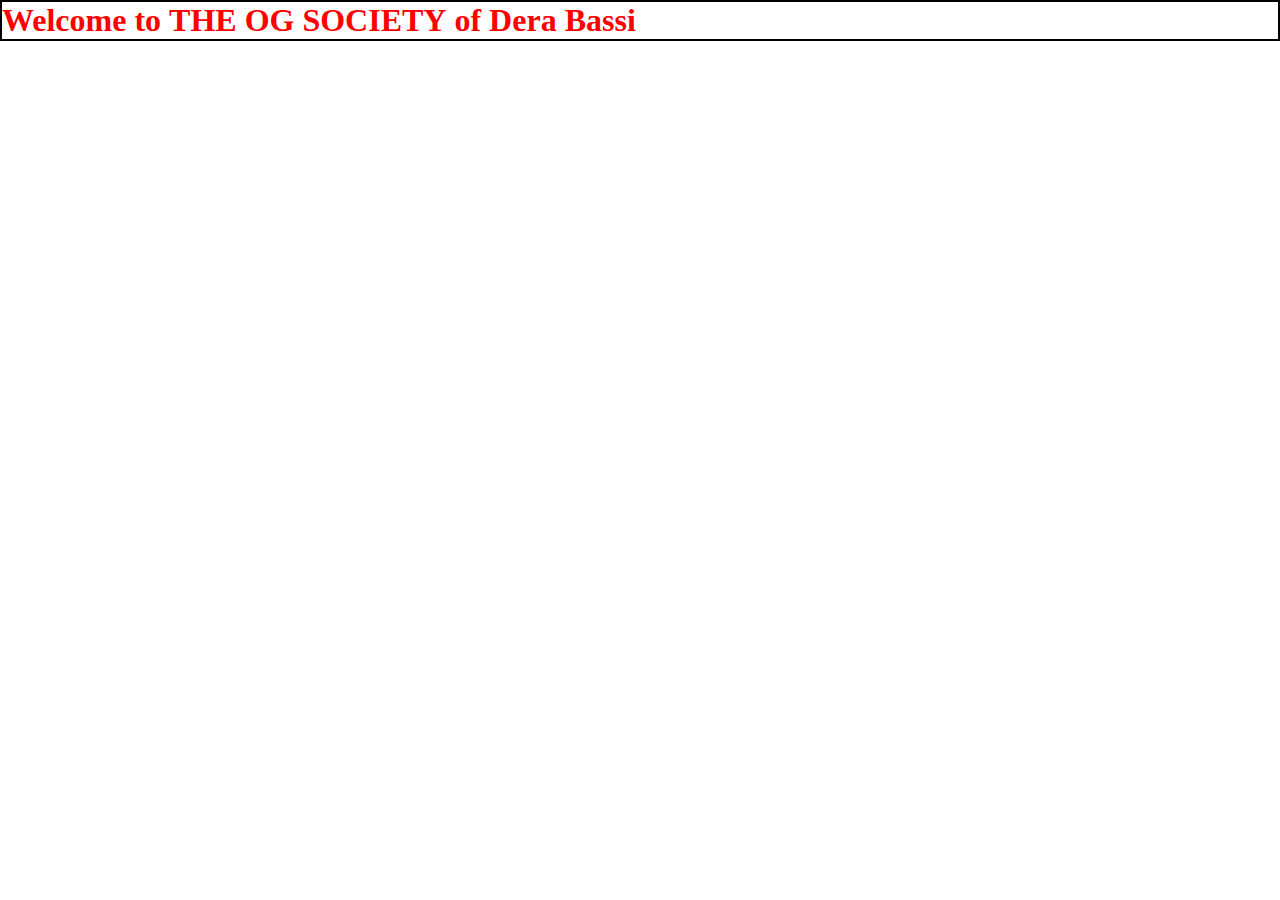
<file: index.html>
<!DOCTYPE html>
<html lang="en">
<head>
    <meta charset="UTF-8">
    <meta name="viewport" content="width=device-width, initial-scale=1.0">
    <title>BCS - The OG</title>
    <link rel="stylesheet" href="./css/index.css">
</head>
<body>
    <h1>Welcome to <strong>THE OG SOCIETY</strong> of Dera Bassi</h1>
</body>
</html>
</file>
<file: css/index.css>
*{
    margin: 0;
    padding: 0;
    box-sizing: border-box;
}

h1{
    border: 2px solid black;
    color: red;
}
</file>
